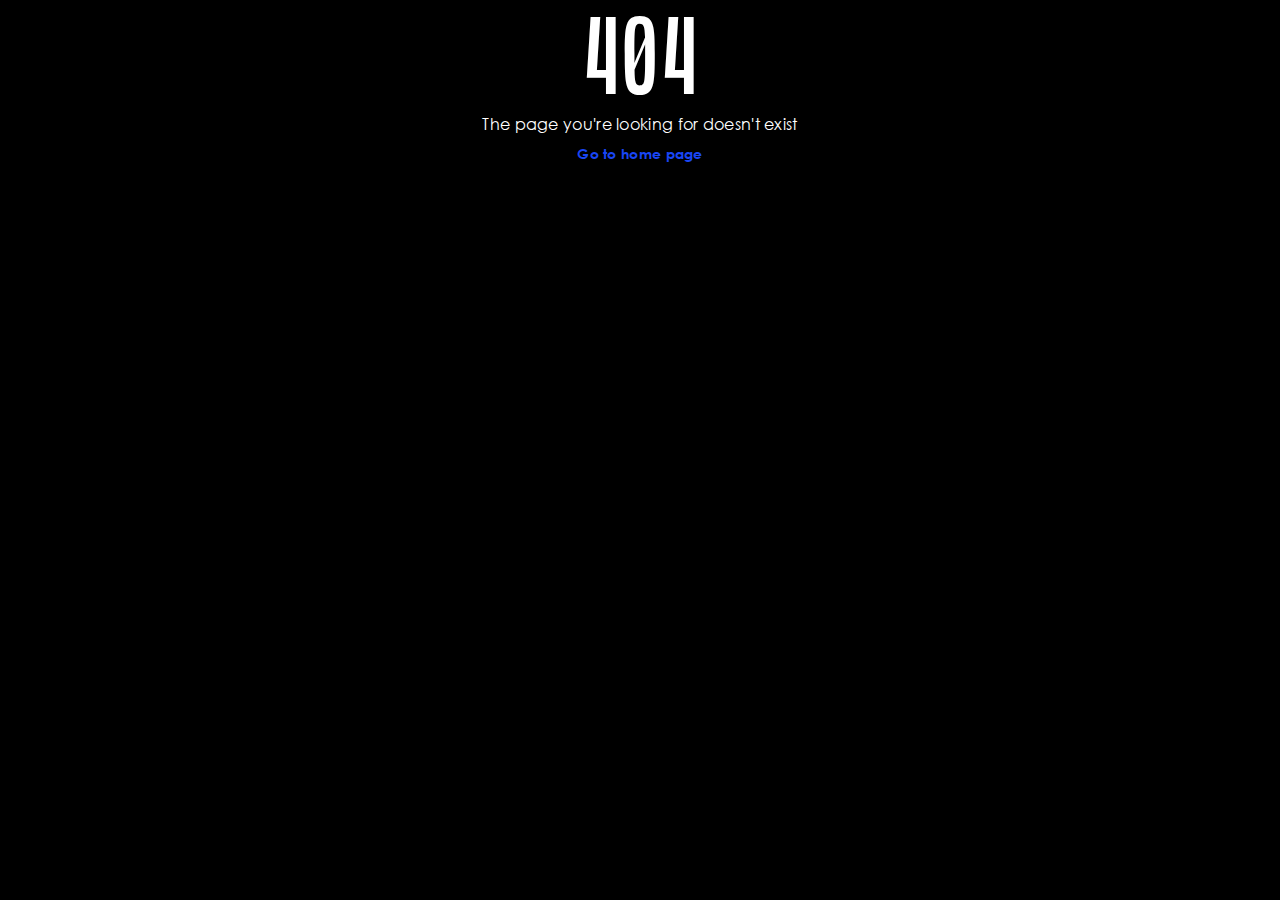
<file: index.html>
<!doctype html><html lang="en"><head><meta charset="utf-8"/><link rel="stylesheet" href="https://fonts.googleapis.com/css?family=Roboto:300,400,500,700&display=swap"/><link rel="icon" type="image/x-icon" href="/favicon/favicon.ico"/><link rel="icon" type="image/svg+xml" href="/favicon/favicon.svg"/><meta name="viewport" content="width=device-width,initial-scale=1"/><meta name="theme-color" content="#000000"/><meta name="description" content="Impact Report - Guitars Over Guns"/><link rel="apple-touch-icon" href="/favicon/apple-touch-icon.png"/><link rel="manifest" href="/manifest.json"/><link rel="stylesheet" href="https://cdnjs.cloudflare.com/ajax/libs/font-awesome/6.5.1/css/all.min.css" integrity="sha512-DTOQO9RWCH3ppGqcWaEA1BIZOC6xxalwEsw9c2QQeAIftl+Vegovlnee1c9QX4TctnWMn13TZye+giMm8e2LwA==" crossorigin="anonymous" referrerpolicy="no-referrer"/><title>Impact Report - Guitars Over Guns</title><script defer="defer" src="/static/js/main.e7eb63f8.js"></script><link href="/static/css/main.c7e453e3.css" rel="stylesheet"></head><body><noscript>You need to enable JavaScript to run this app.</noscript><div id="root"></div></body></html>
</file>
<file: static/css/main.c7e453e3.css>
.leaflet-image-layer,.leaflet-layer,.leaflet-marker-icon,.leaflet-marker-shadow,.leaflet-pane,.leaflet-pane>canvas,.leaflet-pane>svg,.leaflet-tile,.leaflet-tile-container,.leaflet-zoom-box{left:0;position:absolute;top:0}.leaflet-container{overflow:hidden}.leaflet-marker-icon,.leaflet-marker-shadow,.leaflet-tile{-webkit-user-drag:none;-webkit-user-select:none;-moz-user-select:none;user-select:none}.leaflet-tile::-moz-selection{background:transparent}.leaflet-tile::selection{background:transparent}.leaflet-safari .leaflet-tile{image-rendering:-webkit-optimize-contrast}.leaflet-safari .leaflet-tile-container{height:1600px;-webkit-transform-origin:0 0;width:1600px}.leaflet-marker-icon,.leaflet-marker-shadow{display:block}.leaflet-container .leaflet-overlay-pane svg{max-height:none!important;max-width:none!important}.leaflet-container .leaflet-marker-pane img,.leaflet-container .leaflet-shadow-pane img,.leaflet-container .leaflet-tile,.leaflet-container .leaflet-tile-pane img,.leaflet-container img.leaflet-image-layer{max-height:none!important;max-width:none!important;padding:0;width:auto}.leaflet-container img.leaflet-tile{mix-blend-mode:plus-lighter}.leaflet-container.leaflet-touch-zoom{touch-action:pan-x pan-y}.leaflet-container.leaflet-touch-drag{touch-action:none;touch-action:pinch-zoom}.leaflet-container.leaflet-touch-drag.leaflet-touch-zoom{touch-action:none}.leaflet-container{-webkit-tap-highlight-color:transparent}.leaflet-container a{-webkit-tap-highlight-color:rgba(51,181,229,.4)}.leaflet-tile{filter:inherit;visibility:hidden}.leaflet-tile-loaded{visibility:inherit}.leaflet-zoom-box{box-sizing:border-box;height:0;width:0;z-index:800}.leaflet-overlay-pane svg{-moz-user-select:none}.leaflet-pane{z-index:400}.leaflet-tile-pane{z-index:200}.leaflet-overlay-pane{z-index:400}.leaflet-shadow-pane{z-index:500}.leaflet-marker-pane{z-index:600}.leaflet-tooltip-pane{z-index:650}.leaflet-popup-pane{z-index:700}.leaflet-map-pane canvas{z-index:100}.leaflet-map-pane svg{z-index:200}.leaflet-vml-shape{height:1px;width:1px}.lvml{behavior:url(#default#VML);display:inline-block;position:absolute}.leaflet-control{pointer-events:visiblePainted;pointer-events:auto;position:relative;z-index:800}.leaflet-bottom,.leaflet-top{pointer-events:none;position:absolute;z-index:1000}.leaflet-top{top:0}.leaflet-right{right:0}.leaflet-bottom{bottom:0}.leaflet-left{left:0}.leaflet-control{clear:both;float:left}.leaflet-right .leaflet-control{float:right}.leaflet-top .leaflet-control{margin-top:10px}.leaflet-bottom .leaflet-control{margin-bottom:10px}.leaflet-left .leaflet-control{margin-left:10px}.leaflet-right .leaflet-control{margin-right:10px}.leaflet-fade-anim .leaflet-popup{opacity:0;transition:opacity .2s linear}.leaflet-fade-anim .leaflet-map-pane .leaflet-popup{opacity:1}.leaflet-zoom-animated{transform-origin:0 0}svg.leaflet-zoom-animated{will-change:transform}.leaflet-zoom-anim .leaflet-zoom-animated{transition:transform .25s cubic-bezier(0,0,.25,1)}.leaflet-pan-anim .leaflet-tile,.leaflet-zoom-anim .leaflet-tile{transition:none}.leaflet-zoom-anim .leaflet-zoom-hide{visibility:hidden}.leaflet-interactive{cursor:pointer}.leaflet-grab{cursor:grab}.leaflet-crosshair,.leaflet-crosshair .leaflet-interactive{cursor:crosshair}.leaflet-control,.leaflet-popup-pane{cursor:auto}.leaflet-dragging .leaflet-grab,.leaflet-dragging .leaflet-grab .leaflet-interactive,.leaflet-dragging .leaflet-marker-draggable{cursor:move;cursor:grabbing}.leaflet-image-layer,.leaflet-marker-icon,.leaflet-marker-shadow,.leaflet-pane>svg path,.leaflet-tile-container{pointer-events:none}.leaflet-image-layer.leaflet-interactive,.leaflet-marker-icon.leaflet-interactive,.leaflet-pane>svg path.leaflet-interactive,svg.leaflet-image-layer.leaflet-interactive path{pointer-events:visiblePainted;pointer-events:auto}.leaflet-container{background:#ddd;outline-offset:1px}.leaflet-container a{color:#0078a8}.leaflet-zoom-box{background:hsla(0,0%,100%,.5);border:2px dotted #38f}.leaflet-container{font-family:Helvetica Neue,Arial,Helvetica,sans-serif;font-size:12px;font-size:.75rem;line-height:1.5}.leaflet-bar{border-radius:4px;box-shadow:0 1px 5px rgba(0,0,0,.65)}.leaflet-bar a{background-color:#fff;border-bottom:1px solid #ccc;color:#000;display:block;height:26px;line-height:26px;text-align:center;text-decoration:none;width:26px}.leaflet-bar a,.leaflet-control-layers-toggle{background-position:50% 50%;background-repeat:no-repeat;display:block}.leaflet-bar a:focus,.leaflet-bar a:hover{background-color:#f4f4f4}.leaflet-bar a:first-child{border-top-left-radius:4px;border-top-right-radius:4px}.leaflet-bar a:last-child{border-bottom:none;border-bottom-left-radius:4px;border-bottom-right-radius:4px}.leaflet-bar a.leaflet-disabled{background-color:#f4f4f4;color:#bbb;cursor:default}.leaflet-touch .leaflet-bar a{height:30px;line-height:30px;width:30px}.leaflet-touch .leaflet-bar a:first-child{border-top-left-radius:2px;border-top-right-radius:2px}.leaflet-touch .leaflet-bar a:last-child{border-bottom-left-radius:2px;border-bottom-right-radius:2px}.leaflet-control-zoom-in,.leaflet-control-zoom-out{font:700 18px Lucida Console,Monaco,monospace;text-indent:1px}.leaflet-touch .leaflet-control-zoom-in,.leaflet-touch .leaflet-control-zoom-out{font-size:22px}.leaflet-control-layers{background:#fff;border-radius:5px;box-shadow:0 1px 5px rgba(0,0,0,.4)}.leaflet-control-layers-toggle{background-image:url([data-uri]);height:36px;width:36px}.leaflet-retina .leaflet-control-layers-toggle{background-image:url([data-uri]);background-size:26px 26px}.leaflet-touch .leaflet-control-layers-toggle{height:44px;width:44px}.leaflet-control-layers .leaflet-control-layers-list,.leaflet-control-layers-expanded .leaflet-control-layers-toggle{display:none}.leaflet-control-layers-expanded .leaflet-control-layers-list{display:block;position:relative}.leaflet-control-layers-expanded{background:#fff;color:#333;padding:6px 10px 6px 6px}.leaflet-control-layers-scrollbar{overflow-x:hidden;overflow-y:scroll;padding-right:5px}.leaflet-control-layers-selector{margin-top:2px;position:relative;top:1px}.leaflet-control-layers label{display:block;font-size:13px;font-size:1.08333em}.leaflet-control-layers-separator{border-top:1px solid #ddd;height:0;margin:5px -10px 5px -6px}.leaflet-default-icon-path{background-image:url([data-uri])}.leaflet-container .leaflet-control-attribution{background:#fff;background:hsla(0,0%,100%,.8);margin:0}.leaflet-control-attribution,.leaflet-control-scale-line{color:#333;line-height:1.4;padding:0 5px}.leaflet-control-attribution a{text-decoration:none}.leaflet-control-attribution a:focus,.leaflet-control-attribution a:hover{text-decoration:underline}.leaflet-attribution-flag{display:inline!important;height:.6669em;vertical-align:baseline!important;width:1em}.leaflet-left .leaflet-control-scale{margin-left:5px}.leaflet-bottom .leaflet-control-scale{margin-bottom:5px}.leaflet-control-scale-line{background:hsla(0,0%,100%,.8);border:2px solid #777;border-top:none;box-sizing:border-box;line-height:1.1;padding:2px 5px 1px;text-shadow:1px 1px #fff;white-space:nowrap}.leaflet-control-scale-line:not(:first-child){border-bottom:none;border-top:2px solid #777;margin-top:-2px}.leaflet-control-scale-line:not(:first-child):not(:last-child){border-bottom:2px solid #777}.leaflet-touch .leaflet-bar,.leaflet-touch .leaflet-control-attribution,.leaflet-touch .leaflet-control-layers{box-shadow:none}.leaflet-touch .leaflet-bar,.leaflet-touch .leaflet-control-layers{background-clip:padding-box;border:2px solid rgba(0,0,0,.2)}.leaflet-popup{margin-bottom:20px;position:absolute;text-align:center}.leaflet-popup-content-wrapper{border-radius:12px;padding:1px;text-align:left}.leaflet-popup-content{font-size:13px;font-size:1.08333em;line-height:1.3;margin:13px 24px 13px 20px;min-height:1px}.leaflet-popup-content p{margin:1.3em 0}.leaflet-popup-tip-container{height:20px;left:50%;margin-left:-20px;margin-top:-1px;overflow:hidden;pointer-events:none;position:absolute;width:40px}.leaflet-popup-tip{height:17px;margin:-10px auto 0;padding:1px;pointer-events:auto;transform:rotate(45deg);width:17px}.leaflet-popup-content-wrapper,.leaflet-popup-tip{background:#fff;box-shadow:0 3px 14px rgba(0,0,0,.4);color:#333}.leaflet-container a.leaflet-popup-close-button{background:transparent;border:none;color:#757575;font:16px/24px Tahoma,Verdana,sans-serif;height:24px;position:absolute;right:0;text-align:center;text-decoration:none;top:0;width:24px}.leaflet-container a.leaflet-popup-close-button:focus,.leaflet-container a.leaflet-popup-close-button:hover{color:#585858}.leaflet-popup-scrolled{overflow:auto}.leaflet-oldie .leaflet-popup-content-wrapper{-ms-zoom:1}.leaflet-oldie .leaflet-popup-tip{-ms-filter:"progid:DXImageTransform.Microsoft.Matrix(M11=0.70710678, M12=0.70710678, M21=-0.70710678, M22=0.70710678)";filter:progid:DXImageTransform.Microsoft.Matrix(M11=0.70710678,M12=0.70710678,M21=-0.70710678,M22=0.70710678);margin:0 auto;width:24px}.leaflet-oldie .leaflet-control-layers,.leaflet-oldie .leaflet-control-zoom,.leaflet-oldie .leaflet-popup-content-wrapper,.leaflet-oldie .leaflet-popup-tip{border:1px solid #999}.leaflet-div-icon{background:#fff;border:1px solid #666}.leaflet-tooltip{background-color:#fff;border:1px solid #fff;border-radius:3px;box-shadow:0 1px 3px rgba(0,0,0,.4);color:#222;padding:6px;pointer-events:none;position:absolute;-webkit-user-select:none;-moz-user-select:none;user-select:none}.leaflet-tooltip.leaflet-interactive{cursor:pointer;pointer-events:auto}.leaflet-tooltip-bottom:before,.leaflet-tooltip-left:before,.leaflet-tooltip-right:before,.leaflet-tooltip-top:before{background:transparent;border:6px solid transparent;content:"";pointer-events:none;position:absolute}.leaflet-tooltip-bottom{margin-top:6px}.leaflet-tooltip-top{margin-top:-6px}.leaflet-tooltip-bottom:before,.leaflet-tooltip-top:before{left:50%;margin-left:-6px}.leaflet-tooltip-top:before{border-top-color:#fff;bottom:0;margin-bottom:-12px}.leaflet-tooltip-bottom:before{border-bottom-color:#fff;margin-left:-6px;margin-top:-12px;top:0}.leaflet-tooltip-left{margin-left:-6px}.leaflet-tooltip-right{margin-left:6px}.leaflet-tooltip-left:before,.leaflet-tooltip-right:before{margin-top:-6px;top:50%}.leaflet-tooltip-left:before{border-left-color:#fff;margin-right:-12px;right:0}.leaflet-tooltip-right:before{border-right-color:#fff;left:0;margin-left:-12px}@media print{.leaflet-control{-webkit-print-color-adjust:exact;print-color-adjust:exact}}:root{--spotify-black:#171717;--spotify-dark-gray:#172a3a;--spotify-gray:#2e5987;--spotify-light-gray:#657788;--spotify-green:#8ddda6;--spotify-neon-green:#1946f5;--spotify-blue:#1946f5;--spotify-purple:#68369a;--spotify-orange:#e9bb4d;--font-main:"Airwaves","Century Gothic","Arial",sans-serif;--font-body:"Century Gothic","Arial",sans-serif;--transition-standard:all 0.3s ease;--radius-md:12px;--radius-lg:16px;--shadow-1:0 6px 16px rgba(0,0,0,.25);--shadow-2:0 10px 30px rgba(0,0,0,.35)}*,:after,:before{box-sizing:border-box}body{-webkit-font-smoothing:antialiased;background-color:#171717;background-color:var(--spotify-black);color:#fff;font-family:Airwaves,Century Gothic,Arial,sans-serif;font-family:var(--font-main);margin:0;overflow-x:hidden;padding:0;position:relative}html{scroll-behavior:smooth;scroll-padding-bottom:90px;scroll-padding-top:80px}[role=button]:focus-visible,a:focus-visible,button:focus-visible{border-radius:6px;outline:2px solid #1946f5;outline:2px solid var(--spotify-blue);outline-offset:2px}.impact-report{background:linear-gradient(180deg,#111,#171717 20%);background:linear-gradient(to bottom,#111,var(--spotify-black) 20%);max-width:100%;min-height:100vh;overflow-x:hidden;padding:0 0 90px}.impact-report,section{margin:0;position:relative}section{padding:80px max(5vw,20px);scroll-margin-top:80px}section h2{display:inline-block;font-size:2.5rem;font-weight:700;letter-spacing:-.04em;margin-bottom:40px;position:relative}section h2:after{background-color:#8ddda6;background-color:var(--spotify-green);bottom:-10px;content:"";height:4px;left:0;position:absolute;transition:all .3s ease;transition:var(--transition-standard);width:40px}section:hover h2:after{width:100%}.hero-section{background:linear-gradient(180deg,#68369a,#171717);background:linear-gradient(to bottom,#68369a,var(--spotify-black));overflow:hidden;position:relative;text-align:left}.hero-section:before{background:radial-gradient(circle at 10% 50%,rgba(25,70,245,.2),transparent 60%);content:"";height:100%;left:0;position:absolute;top:0;width:100%;z-index:0}.title-wrapper{filter:drop-shadow(0 4px 12px rgba(0,0,0,.5))}.hero-section h1,.title-wrapper{display:inline-block;position:relative}.hero-section h1{-webkit-text-fill-color:transparent;background:linear-gradient(90deg,#fff,#1946f5 70%);background:linear-gradient(90deg,#fff,var(--spotify-neon-green) 70%);-webkit-background-clip:text;background-clip:text;color:transparent;font-size:clamp(3rem,8vw,6rem);font-weight:800;letter-spacing:-.05em;line-height:.9;margin-bottom:10px;z-index:1}.hero-section h2{color:#657788;color:var(--spotify-light-gray);font-size:2rem;font-weight:600;margin-top:0;position:relative;z-index:1}.mission-section{background-color:#172a3a;background-color:var(--spotify-dark-gray);border-radius:8px;box-shadow:0 8px 24px rgba(0,0,0,.3);margin:20px max(5vw,20px);transition:all .3s ease;transition:var(--transition-standard)}.mission-section:hover{box-shadow:0 12px 28px rgba(0,0,0,.4);transform:translateY(-5px)}.mission-section p{color:hsla(0,0%,100%,.85);font-size:1.2rem;line-height:1.7;margin-bottom:40px;max-width:800px}.stats-container{grid-gap:30px;display:grid;gap:30px;grid-template-columns:repeat(auto-fit,minmax(200px,1fr));margin:60px 0 20px}.stat-item{background-color:#2e5987;background-color:var(--spotify-gray);border-radius:12px;overflow:hidden;padding:30px 20px;position:relative;text-align:center}.stat-item,.stat-item:before{transition:all .3s ease;transition:var(--transition-standard)}.stat-item:before{background-color:#8ddda6;background-color:var(--spotify-green);content:"";height:100%;left:0;position:absolute;top:0;width:4px}.stat-item:nth-child(2):before{background-color:#1946f5;background-color:var(--spotify-blue)}.stat-item:nth-child(3):before{background-color:#68369a;background-color:var(--spotify-purple)}.stat-item:hover{background-color:#303030;transform:translateY(-5px) scale(1.02)}.stat-item:hover:before{opacity:.1;width:100%}.stat-item h3{-webkit-text-fill-color:transparent;background:linear-gradient(45deg,#fff,#1946f5);background:linear-gradient(45deg,#fff,var(--spotify-neon-green));background-clip:text;-webkit-background-clip:text;font-size:3.5rem;font-weight:700;margin-bottom:10px;position:relative;z-index:1}.stat-item:nth-child(2) h3{-webkit-text-fill-color:transparent;background:linear-gradient(45deg,#fff,#1946f5);background:linear-gradient(45deg,#fff,var(--spotify-blue));background-clip:text;-webkit-background-clip:text}.stat-item:nth-child(3) h3{-webkit-text-fill-color:transparent;background:linear-gradient(45deg,#fff,#68369a);background:linear-gradient(45deg,#fff,var(--spotify-purple));background-clip:text;-webkit-background-clip:text}.stat-item p{color:hsla(0,0%,100%,.85);font-size:1rem;font-weight:600;margin:0;position:relative;z-index:1}.impact-section{background-color:#171717;background-color:var(--spotify-black);overflow:hidden;padding-top:3rem!important;position:relative}.impact-section:after{background:radial-gradient(circle,rgba(29,185,84,.08),transparent 70%);bottom:-10%;content:"";height:70%;position:absolute;right:-10%;width:50%;z-index:0}.impact-stats{grid-gap:30px;display:grid;gap:30px;grid-template-columns:repeat(auto-fit,minmax(280px,1fr));position:relative;z-index:1}.impact-stat{background-color:#172a3a;background-color:var(--spotify-dark-gray);border-radius:16px;box-shadow:0 8px 16px rgba(0,0,0,.2);overflow:hidden;padding:40px 30px;position:relative;text-align:left;transition:all .3s ease;transition:var(--transition-standard)}.impact-stat:before{background:linear-gradient(90deg,#8ddda6,transparent);background:linear-gradient(90deg,var(--spotify-green),transparent);content:"";height:6px;left:0;opacity:.8;position:absolute;top:0;width:100%}.impact-stat:nth-child(2):before{background:linear-gradient(90deg,#1946f5,transparent);background:linear-gradient(90deg,var(--spotify-blue),transparent)}.impact-stat:nth-child(3):before{background:linear-gradient(90deg,#68369a,transparent);background:linear-gradient(90deg,var(--spotify-purple),transparent)}.impact-stat:hover{background-color:#2a2a2a;box-shadow:0 16px 32px rgba(0,0,0,.3);transform:translateY(-8px)}.impact-stat h3{-webkit-text-fill-color:transparent;background:linear-gradient(45deg,#fff 30%,#8ddda6);background:linear-gradient(45deg,#fff 30%,var(--spotify-green));background-clip:text;-webkit-background-clip:text;font-size:4rem;margin-bottom:16px}.impact-stat:nth-child(2) h3{-webkit-text-fill-color:transparent;background:linear-gradient(45deg,#fff 30%,#1946f5);background:linear-gradient(45deg,#fff 30%,var(--spotify-blue));background-clip:text;-webkit-background-clip:text}.impact-stat:nth-child(3) h3{-webkit-text-fill-color:transparent;background:linear-gradient(45deg,#fff 30%,#68369a);background:linear-gradient(45deg,#fff 30%,var(--spotify-purple));background-clip:text;-webkit-background-clip:text}.impact-stat p{color:hsla(0,0%,100%,.85);font-size:1.08rem;line-height:1.6;margin:0}.programs-section{background-color:#171717;background-color:var(--spotify-black);position:relative}.program-list{grid-gap:24px;display:grid;gap:24px;grid-template-columns:repeat(auto-fit,minmax(280px,1fr));margin-top:40px}.program-item{background-color:#172a3a;background-color:var(--spotify-dark-gray);border:1px solid transparent;border-radius:12px;box-shadow:0 6px 16px rgba(0,0,0,.2);display:flex;flex-direction:column;overflow:hidden;padding:30px;position:relative}.program-item,.program-item:before{transition:all .3s ease;transition:var(--transition-standard)}.program-item:before{background-color:#8ddda6;background-color:var(--spotify-green);border-radius:50%;bottom:-40px;content:"";height:80px;opacity:.1;position:absolute;right:-40px;width:80px}.program-item:nth-child(2):before{background-color:#1946f5;background-color:var(--spotify-blue)}.program-item:nth-child(3):before{background-color:#68369a;background-color:var(--spotify-purple)}.program-item:hover{background-color:#2a2a2a;border-color:hsla(0,0%,100%,.1);transform:translateY(-8px)}.program-item:hover:before{opacity:.05;transform:scale(3)}.program-item h3{font-size:1.5rem;font-weight:700;margin-bottom:15px;position:relative}.program-item p{color:#657788;color:var(--spotify-light-gray);font-size:1rem;line-height:1.5;margin:0}.locations-section{background-color:#172a3a;background-color:var(--spotify-dark-gray);border-radius:8px;box-shadow:0 8px 24px rgba(0,0,0,.3);margin:20px max(5vw,20px);padding:60px max(5vw,40px)}.locations-grid{grid-gap:20px;display:grid;gap:20px;grid-template-columns:repeat(auto-fit,minmax(200px,1fr));margin-top:40px}.location{-webkit-backdrop-filter:blur(5px);backdrop-filter:blur(5px);background-color:hsla(0,0%,100%,.03);border:1px solid hsla(0,0%,100%,.05);border-radius:12px;font-size:1.1rem;font-weight:600;padding:25px 20px;text-align:center}.location,.location:after{transition:all .3s ease;transition:var(--transition-standard)}.location:after{background:linear-gradient(90deg,#8ddda6,transparent);background:linear-gradient(90deg,var(--spotify-green),transparent);bottom:0;content:"";height:3px;left:0;position:absolute;width:0}.location:nth-child(2):after{background:linear-gradient(90deg,#1946f5,transparent);background:linear-gradient(90deg,var(--spotify-blue),transparent)}.location:nth-child(3):after{background:linear-gradient(90deg,#68369a,transparent);background:linear-gradient(90deg,var(--spotify-purple),transparent)}.location:nth-child(4):after{background:linear-gradient(90deg,#e9bb4d,transparent);background:linear-gradient(90deg,var(--spotify-orange),transparent)}.location:hover{background-color:hsla(0,0%,100%,.07);transform:translateY(-5px)}.location:hover:after{width:100%}@media (max-width:768px){section{padding:60px 20px}.hero-section{padding:100px 20px 60px}.hero-section h1{font-size:3rem}.hero-section h2{font-size:1.5rem}.impact-stat h3,.stat-item h3{font-size:2.5rem}.locations-section,.mission-section{margin:20px}}@media (max-width:480px){section{padding:44px 16px}section h2{font-size:2rem}}@media (prefers-reduced-motion:reduce){html{scroll-behavior:auto}*,:after,:before{animation:none!important;transition:none!important}}.fade-in{animation:fadeIn .8s ease forwards}.slide-up{animation:slideUp .8s ease forwards}@keyframes fadeIn{0%{opacity:0}to{opacity:1}}@keyframes slideUp{0%{opacity:0;transform:translateY(30px)}to{opacity:1;transform:translateY(0)}}.section-header{align-items:center;display:flex;flex-wrap:wrap;justify-content:space-between;margin-bottom:40px}.spotify-button{align-items:center;border:none;border-radius:500px;cursor:pointer;display:inline-flex;font-size:16px;font-weight:700;justify-content:center;letter-spacing:.02em;margin-right:12px;padding:14px 32px;transition:all .3s ease;transition:var(--transition-standard)}.spotify-button.primary{background-color:#8ddda6;background-color:var(--spotify-green);color:#000}.spotify-button.primary:hover{background-color:#1946f5;background-color:var(--spotify-neon-green);transform:scale(1.05)}.spotify-button.secondary{-webkit-backdrop-filter:blur(10px);backdrop-filter:blur(10px);background-color:hsla(0,0%,100%,.1);color:#fff}.spotify-button.secondary:hover{background-color:hsla(0,0%,100%,.2);transform:scale(1.05)}.spotify-button.outlined{background-color:transparent;border:1px solid hsla(0,0%,100%,.3);color:#fff;padding:12px 28px}.spotify-button.outlined:hover{border-color:#fff;transform:scale(1.05)}.spotify-button .icon{font-size:14px;margin-right:10px}.hero-section .content-wrapper{max-width:800px;position:relative;z-index:1}.hero-cta{display:flex;flex-wrap:wrap;margin-top:40px}.hero-visual{bottom:10%;height:200px;opacity:.7;position:absolute;right:5%;width:300px}.sound-wave{align-items:center;display:flex;height:100%;justify-content:space-between;width:100%}.wave-bar{animation:soundWave 1.5s ease-in-out infinite;background-color:#8ddda6;background-color:var(--spotify-green);border-radius:6px;height:80%;opacity:.8;width:3px}@keyframes soundWave{0%,to{transform:scaleY(.5)}50%{transform:scaleY(1)}}.spotify-badge{align-items:center;background-color:hsla(0,0%,100%,.1);border-radius:20px;display:inline-flex;font-size:14px;font-weight:600;padding:8px 16px}.badge-icon{font-size:16px;margin-right:8px}.mission-text{color:#657788;color:var(--spotify-light-gray);font-size:1.2rem;line-height:1.6;margin-bottom:40px;max-width:800px}.equalizer-icon{align-items:flex-end;display:flex;gap:3px;height:30px;justify-content:center;margin-top:15px}.equalizer-bar{animation:equalizerAnimation ease-in-out infinite;background-color:#8ddda6;background-color:var(--spotify-green);border-radius:2px;width:4px}@keyframes equalizerAnimation{0%,to{transform:scaleY(.2)}50%{transform:scaleY(1)}}.stat-content{position:relative;z-index:2}.listen-now{align-items:center;background-color:hsla(0,0%,100%,.08);border-radius:4px;cursor:pointer;display:inline-flex;margin-top:50px;padding:10px 20px;transition:all .3s ease;transition:var(--transition-standard)}.listen-now:hover{background-color:hsla(0,0%,100%,.12);transform:translateY(-2px)}.listen-icon{color:#8ddda6;color:var(--spotify-green);margin-right:10px}.spotify-now-playing{align-items:center;background-color:rgba(29,185,84,.1);border-radius:4px;display:inline-flex;font-size:14px;font-weight:500;padding:6px 12px}.pulse{display:inline-block;height:8px;margin-right:8px;position:relative;width:8px}.pulse,.pulse:before{background-color:#8ddda6;background-color:var(--spotify-green);border-radius:50%}.pulse:before{animation:pulse 2s infinite;content:"";height:100%;left:0;opacity:.5;position:absolute;top:0;width:100%}@keyframes pulse{0%{opacity:.5;transform:scale(1)}50%{opacity:0;transform:scale(2.5)}to{opacity:0;transform:scale(1)}}.progress-ring{height:120px;margin:0 auto 20px;position:relative;width:120px}.progress-ring svg{height:100%;transform:rotate(-90deg);width:100%}.progress-ring-circle-bg{fill:none;stroke:hsla(0,0%,100%,.1)}.progress-ring-circle{fill:none}.progress-ring h3{-webkit-text-fill-color:#fff;background:none;font-size:2.8rem;font-weight:700;left:50%;margin:0;position:absolute;top:50%;transform:translate(-50%,-50%)}.stat-highlight{background:linear-gradient(0deg,rgba(29,185,84,.1),transparent);border-radius:0 0 16px 16px;bottom:0;height:40%;left:0;position:absolute;transform-origin:bottom;transition:all .5s ease;width:100%;z-index:0}.playlist-filter{display:flex;gap:10px}.filter-item{background-color:hsla(0,0%,100%,.07);border-radius:20px;cursor:pointer;font-size:14px;padding:8px 16px;transition:all .3s ease;transition:var(--transition-standard)}.filter-item.active,.filter-item:hover{background-color:hsla(0,0%,100%,.15)}.filter-item.active{color:#8ddda6;color:var(--spotify-green)}.program-icon{border-radius:8px;font-size:24px;height:48px;margin-bottom:15px;width:48px}.program-icon,.program-play-button{align-items:center;display:flex;justify-content:center;transition:all .3s ease;transition:var(--transition-standard)}.program-play-button{background-color:#8ddda6;background-color:var(--spotify-green);border-radius:50%;bottom:20px;box-shadow:0 10px 15px rgba(29,185,84,.3);cursor:pointer;height:40px;opacity:0;position:absolute;right:20px;transform:translateY(10px);visibility:hidden;width:40px}.program-play-button.visible{opacity:1;transform:translateY(0);visibility:visible}.program-play-button:hover{background-color:#1946f5;background-color:var(--spotify-neon-green);transform:scale(1.1)}.program-number{color:hsla(0,0%,100%,.4);font-size:.9rem;font-weight:500;position:absolute;right:20px;top:20px}.spotify-like-footer{align-items:center;background-color:hsla(0,0%,100%,.03);border-radius:8px;display:flex;justify-content:space-between;margin-top:60px;padding:20px}.footer-text{font-size:1.2rem;font-weight:700}.footer-text span{color:#657788;color:var(--spotify-light-gray);font-weight:400}.spotify-devices{align-items:center;background-color:hsla(0,0%,100%,.08);border-radius:4px;display:inline-flex;font-size:14px;padding:6px 12px}.device-icon{margin-right:8px}.location{display:flex;flex-direction:column;justify-content:center;min-height:180px;overflow:hidden;position:relative}.location-background{height:100%;left:0;position:absolute;top:0;transition:all .3s ease;transition:var(--transition-standard);width:100%}.location-content{align-items:center;display:flex;flex-direction:column;padding:20px;position:relative;z-index:2}.location-image{font-size:32px;margin-bottom:16px;opacity:.8;transition:all .3s ease;transition:var(--transition-standard)}.location:hover .location-image{transform:scale(1.2)}.location-name{font-size:18px;font-weight:700;margin-bottom:6px}.location-year{color:#657788;color:var(--spotify-light-gray);font-size:14px}.location-action{margin-top:20px;opacity:0;transform:translateY(10px);transition:all .3s ease;transition:var(--transition-standard)}.location-action.visible{opacity:1;transform:translateY(0)}.location-button{background-color:#fff;border:none;border-radius:500px;color:#000;cursor:pointer;font-size:14px;font-weight:700;padding:8px 16px;transition:all .3s ease;transition:var(--transition-standard)}.location-button:hover{transform:scale(1.05)}.location-badge{align-items:center;color:#657788;color:var(--spotify-light-gray);display:flex;font-size:12px;font-weight:600;left:15px;position:absolute;top:15px;z-index:2}.badge-dot{background-color:#657788;background-color:var(--spotify-light-gray);border-radius:50%;height:8px;margin-right:6px;width:8px}.spotify-map-link{align-items:center;color:#657788;color:var(--spotify-light-gray);cursor:pointer;display:flex;justify-content:center;margin-top:40px;transition:all .3s ease;transition:var(--transition-standard)}.spotify-map-link:hover{color:#fff}.spotify-map-link svg{fill:#8ddda6;fill:var(--spotify-green);margin-right:10px}@media (max-width:768px){.section-header{align-items:flex-start;flex-direction:column}.spotify-badge,.spotify-devices,.spotify-now-playing{margin-top:10px}.hero-cta{flex-direction:column;gap:12px}.spotify-button{margin-right:0;width:100%}.hero-visual{display:none}.progress-ring{height:100px;width:100px}.progress-ring h3{font-size:2.2rem}.spotify-like-footer{flex-direction:column;gap:20px;text-align:center}.playlist-filter{margin-top:15px;overflow-x:auto;padding-bottom:10px;width:100%}}@keyframes float{0%,to{transform:translateY(0)}50%{transform:translateY(-10px)}}.equalizer-bar:first-child{animation-duration:1s}.equalizer-bar:nth-child(2){animation-duration:1.6s}.equalizer-bar:nth-child(3){animation-duration:1.2s}.equalizer-bar:nth-child(4){animation-duration:.9s}.wave-bar:nth-child(odd){animation-delay:.3s}.spotify-gradient-background{background:radial-gradient(circle at center 30%,rgba(81,53,161,.15) 0,rgba(29,185,84,.05) 30%,hsla(0,0%,7%,0) 60%);height:100vh;left:0;pointer-events:none;position:fixed;right:0;top:0;z-index:-1}.spotify-footer{background-color:#171717;background-color:var(--spotify-black);border-top:1px solid hsla(0,0%,100%,.1);margin-top:80px;padding:60px max(5vw,20px) 30px}.footer-content{align-items:flex-start;display:flex;flex-wrap:wrap;justify-content:space-between;margin-bottom:40px}.footer-logo{-webkit-text-fill-color:transparent;background:linear-gradient(45deg,#fff,#8ddda6);background:linear-gradient(45deg,#fff,var(--spotify-green));background-clip:text;-webkit-background-clip:text;font-size:1.8rem;font-weight:700;margin-bottom:20px}.footer-links{display:flex;flex-wrap:wrap;gap:30px}.footer-link{color:#657788;color:var(--spotify-light-gray);font-weight:600;position:relative;text-decoration:none}.footer-link,.footer-link:after{transition:all .3s ease;transition:var(--transition-standard)}.footer-link:after{background-color:#8ddda6;background-color:var(--spotify-green);bottom:-6px;content:"";height:2px;left:0;position:absolute;width:0}.footer-link:hover{color:#fff}.footer-link:hover:after{width:100%}.footer-bottom{align-items:center;border-top:1px solid hsla(0,0%,100%,.05);display:flex;flex-wrap:wrap;gap:20px;justify-content:space-between;margin-top:30px;padding-top:20px}.social-icons{display:flex;gap:15px}.social-icons .icon{align-items:center;background-color:hsla(0,0%,100%,.08);border-radius:50%;cursor:pointer;display:flex;height:36px;justify-content:center;transition:all .3s ease;transition:var(--transition-standard);width:36px}.social-icons .icon:hover{background-color:#8ddda6;background-color:var(--spotify-green);transform:translateY(-3px)}.copyright{color:#657788;color:var(--spotify-light-gray);font-size:.9rem}.audio-waves{align-items:center;display:flex;gap:3px;height:30px}.audio-wave-bar{animation:audioWave 1.5s ease-in-out infinite;background-color:#8ddda6;background-color:var(--spotify-green);border-radius:3px;height:100%;width:3px}.audio-wave-bar:nth-child(2n){animation-delay:.2s;background-color:#1946f5;background-color:var(--spotify-blue)}.audio-wave-bar:nth-child(3n){animation-delay:.3s;background-color:#68369a;background-color:var(--spotify-purple)}.audio-wave-bar:nth-child(4n){animation-delay:.4s;background-color:#e9bb4d;background-color:var(--spotify-orange)}@keyframes audioWave{0%,to{transform:scaleY(.4)}50%{transform:scaleY(1)}}::-webkit-scrollbar{width:12px}::-webkit-scrollbar-track{background:#171717;background:var(--spotify-black)}::-webkit-scrollbar-thumb{background:#2e5987;background:var(--spotify-gray);border-radius:6px}::-webkit-scrollbar-thumb:hover{background:#3e3e3e}::selection{background-color:#8ddda6;background-color:var(--spotify-green);color:#fff}@media (max-width:768px){.footer-bottom,.footer-content{align-items:center;flex-direction:column;text-align:center}.footer-links{justify-content:center;margin-top:20px}}.hoverable{transition:all .3s ease;transition:var(--transition-standard)}.hoverable:hover{transform:scale(1.05)}.progress-container{background-color:#2e5987;background-color:var(--spotify-gray);height:4px;left:0;position:fixed;top:0;width:100%;z-index:1000}.progress-bar{background-color:#8ddda6;background-color:var(--spotify-green);height:100%;transition:width .3s ease}.spotify-loader{animation:spinner 1s linear infinite;border:3px solid hsla(0,0%,100%,.2);border-radius:50%;border-top:3px solid var(--spotify-green);height:30px;width:30px}@keyframes spinner{0%{transform:rotate(0deg)}to{transform:rotate(1turn)}}.spotify-header{align-items:center;-webkit-backdrop-filter:blur(10px);backdrop-filter:blur(10px);background-color:hsla(0,0%,7%,.3);box-shadow:0 2px 10px rgba(0,0,0,.2);display:flex;height:80px;justify-content:space-between;left:0;padding:16px 32px;position:fixed;right:0;top:0;transition:background-color .3s ease;z-index:1000}.spotify-header.scrolled{background-color:hsla(0,0%,7%,.8)}.header-left{align-items:center;display:flex;flex:0 0 auto;z-index:1001}.header-center{left:50%;position:absolute;text-align:center;top:50%;transform:translate(-50%,-50%);z-index:1000}.header-title{background:none;border:none;box-sizing:border-box;color:#fff;display:block;font-size:1.4rem;font-weight:700;letter-spacing:.02em;line-height:1.2;margin:0!important;padding:0!important;text-align:center;white-space:nowrap}.logo-container{margin-left:16px}.menu-button{align-items:center;background-color:#8ddda6;background-color:var(--spotify-green,#1db954);border:none;border-radius:50%;box-shadow:0 2px 8px rgba(0,0,0,.2);color:#fff;cursor:pointer;display:flex;flex-shrink:0;height:48px;justify-content:center;margin-right:16px;position:relative;transition:transform .2s ease,background-color .2s ease;width:48px}.menu-button:hover{background-color:#20c95c;transform:scale(1.05)}.pause-icon{align-items:center;display:flex;height:16px;justify-content:center;position:relative;width:16px}.pause-icon:after,.pause-icon:before{background-color:#fff;border-radius:2px;content:"";height:16px;position:absolute;transition:transform .3s ease;width:4px}.pause-icon:before{left:2px}.pause-icon:after{right:2px}.menu-button.active .pause-icon:before{left:6px;transform:rotate(45deg)}.menu-button.active .pause-icon:after{right:6px;transform:rotate(-45deg)}.spotify-icon-button{align-items:center;background-color:transparent;border:none;border-radius:50%;cursor:pointer;display:flex;height:32px;justify-content:center;margin-left:16px;transition:all .2s ease;width:32px}.spotify-icon-button:hover{background-color:hsla(0,0%,100%,.1);transform:scale(1.05)}.spotify-icon-button svg{fill:#657788;fill:var(--spotify-light-gray);transition:fill .2s ease}.spotify-icon-button:hover svg{fill:#fff}.side-nav{background-color:#171717;background-color:var(--spotify-black);bottom:0;left:0;overflow-y:auto;position:fixed;scrollbar-color:#2e5987 #171717;scrollbar-color:var(--spotify-gray) var(--spotify-black);scrollbar-width:thin;top:64px;transform:translateX(-100%);transition:transform .3s ease;width:240px;z-index:900}.side-nav.open{box-shadow:0 0 20px rgba(0,0,0,.5);transform:translateX(0)}.nav-content{padding:16px}.section-group h3{color:#657788;color:var(--spotify-light-gray);font-size:.9rem;font-weight:600;letter-spacing:.08em;margin:8px 24px 12px;text-transform:uppercase}.nav-item .section-icon{align-items:center;background-color:hsla(0,0%,100%,.06);border:1px solid hsla(0,0%,100%,.08);border-radius:8px;display:inline-flex;height:28px;justify-content:center;margin-right:12px;transition:background-color .2s ease,transform .2s ease,border-color .2s ease;width:28px}.nav-item:hover .section-icon{background-color:hsla(0,0%,100%,.12);border-color:hsla(0,0%,100%,.12);transform:scale(1.02)}.nav-item .section-icon svg{stroke:hsla(0,0%,100%,.95);fill:none;stroke-width:2px;height:16px;width:16px}.nav-section{border-bottom:1px solid hsla(0,0%,100%,.1);margin-bottom:24px;padding-bottom:16px}.nav-item{align-items:center;border-radius:4px;color:#657788;color:var(--spotify-light-gray);cursor:pointer;display:flex;font-size:14px;margin-bottom:6px;padding:10px 24px;position:relative;transition:color .2s ease}.nav-item:hover{background-color:hsla(0,0%,100%,.1);color:#fff}.nav-item.active{color:#fff;font-weight:600}.nav-icon{align-items:center;display:flex;justify-content:center;margin-right:16px}.nav-icon svg{fill:currentColor}.playlist-section h3{color:#657788;color:var(--spotify-light-gray);font-size:.9rem;font-weight:600;letter-spacing:.05em;margin:24px 16px 16px;text-transform:uppercase}.playlist-icon{background-color:#657788;background-color:var(--spotify-light-gray);border-radius:2px;height:24px;transition:all .2s ease;width:24px}.playlist-icon,.playlist-icon-inner{align-items:center;display:flex;justify-content:center}.playlist-icon-inner svg{fill:#171717;fill:var(--spotify-black)}.nav-item:hover .playlist-icon{background-color:#fff}.playlist-thumb{background:linear-gradient(135deg,#1946f5,#68369a);background:linear-gradient(135deg,var(--spotify-blue),var(--spotify-purple));border-radius:2px;margin-right:16px}.playlist-thumb.special{background:linear-gradient(135deg,#8ddda6,#1946f5);background:linear-gradient(135deg,var(--spotify-green),var(--spotify-blue))}.playlist-thumb svg{fill:hsla(0,0%,100%,.8)}.overlay{-webkit-backdrop-filter:blur(2px);backdrop-filter:blur(2px);background-color:rgba(0,0,0,.5);bottom:0;left:0;position:fixed;right:0;top:64px;z-index:800}body.has-spotify-header{padding-top:64px}@media (max-width:768px){.spotify-header{padding:16px}.header-title{font-size:1rem}.header-logo{height:24px}.side-nav{max-width:280px;width:75%}}@supports (content-visibility:auto){#contact,#curriculum,#financial,#flex,#footer,#impact,#impact-levels,#locations,#method,#music,#partners,#programs,#quote{contain:layout style paint;contain-intrinsic-size:1000px;content-visibility:auto}}.main-content{min-height:calc(100vh - 170px);overflow-x:hidden;padding-bottom:90px;padding-top:80px;position:relative;width:100%}.playlist-tracks{padding:0 16px}.playlist-track{color:#657788;color:var(--spotify-light-gray);position:relative;transition:all .2s ease}.playlist-track:hover{color:#fff}.track-number{margin-right:16px;text-align:right;width:20px}.track-details{flex:1 1}.track-title{font-weight:600;overflow:hidden;text-overflow:ellipsis;white-space:nowrap}.play-icon{background-color:#8ddda6;background-color:var(--spotify-green);border-radius:50%;display:flex;position:absolute;right:10px;transition:all .2s ease}.play-icon svg{fill:#000;margin-left:2px}.page-navigation{align-items:center;backdrop-filter:blur(10px);-webkit-backdrop-filter:blur(10px);background-color:hsla(0,0%,7%,.95);box-shadow:0 4px 12px rgba(0,0,0,.5);display:flex;height:64px;justify-content:center;left:0;position:fixed;right:0;top:0;transform:translateY(-100%);transition:transform .3s ease;z-index:998}.page-navigation.visible{transform:translateY(0)}.nav-tabs{display:flex;gap:32px}.nav-tab{border-radius:4px;color:#657788;color:var(--spotify-light-gray);cursor:pointer;font-size:14px;font-weight:600;letter-spacing:1.2px;padding:8px 12px;position:relative;text-transform:uppercase;transition:color .2s ease}.nav-tab:hover{background-color:hsla(0,0%,100%,.1);color:#fff}.nav-tab.active{color:#fff}.nav-tab.active:after{background-color:#8ddda6;background-color:var(--spotify-green);border-radius:3px;bottom:-4px;content:"";height:3px;left:0;position:absolute;right:0}.playlist-tracks{margin-top:24px;padding:0 24px}.playlist-track{align-items:center;border-radius:4px;cursor:pointer;display:flex;padding:8px 0;transition:background-color .2s ease}.playlist-track:hover{background-color:hsla(0,0%,100%,.1)}.playlist-track:hover .play-icon{opacity:1}.playlist-track:hover .track-number{display:none}.playlist-track:hover .play-icon{display:flex}.track-number{color:#657788;color:var(--spotify-light-gray);font-size:14px;text-align:center;width:24px}.track-details{flex-grow:1;padding:0 12px}.track-title{color:#fff;font-size:14px;margin-bottom:4px}.track-artist{color:#657788;color:var(--spotify-light-gray);font-size:12px}.play-icon{align-items:center;color:#fff;display:none;height:24px;justify-content:center;opacity:0;transition:opacity .2s ease;width:24px}.now-playing-bar{background-color:#181818;border-top:1px solid #282828;bottom:0;box-shadow:0 -4px 12px rgba(0,0,0,.5);display:flex;height:90px;left:0;padding:0 16px;position:fixed;right:0;z-index:999}.now-playing-center,.now-playing-left,.now-playing-right{align-items:center;display:flex;height:100%}.now-playing-left{min-width:180px;width:30%}.now-playing-center{flex-direction:column;justify-content:center;max-width:722px;width:40%}.now-playing-right{justify-content:flex-end;min-width:180px;width:30%}.now-playing-cover{align-items:center;background-color:#333;box-shadow:0 4px 8px rgba(0,0,0,.3);color:#8ddda6;color:var(--spotify-green);display:flex;font-size:24px;height:56px;justify-content:center;margin-right:14px;width:56px}.now-playing-info{display:flex;flex-direction:column}.now-playing-title{color:#fff;font-size:14px;font-weight:500;margin-bottom:4px}.now-playing-artist{color:#657788;color:var(--spotify-light-gray);font-size:11px}.playback-controls{gap:16px;margin-bottom:12px}.playback-button,.playback-controls{align-items:center;display:flex;justify-content:center}.playback-button{background-color:#fff;border:none;border-radius:50%;cursor:pointer;height:32px;transition:transform .2s ease;width:32px}.playback-button:hover{transform:scale(1.05)}.playback-button svg{fill:#000}.playback-progress{align-items:center;display:flex;gap:8px;width:100%}.progress-time{color:#657788;color:var(--spotify-light-gray);font-size:11px;min-width:40px}.progress-bar-container{background-color:#535353;border-radius:2px;cursor:pointer;flex-grow:1;height:4px;position:relative}.progress-bar-container:hover .progress-bar-fill{background-color:#8ddda6;background-color:var(--spotify-green)}.progress-bar-container:hover .progress-bar-handle{display:block}.progress-bar-fill{background-color:#b3b3b3;border-radius:2px;height:100%;left:0;position:absolute;top:0;transition:background-color .2s ease;width:30%}.progress-bar-handle{background-color:#fff;border-radius:50%;box-shadow:0 2px 4px rgba(0,0,0,.5);display:none;height:12px;left:30%;position:absolute;top:-4px;transform:translateX(-50%);width:12px}.volume-control{align-items:center;display:flex;gap:8px}.volume-icon{color:#657788;color:var(--spotify-light-gray)}.side-nav{box-shadow:0 8px 24px rgba(0,0,0,.5)}.nav-item .playlist-icon{align-items:center;background-color:#333;border-radius:2px;display:flex;height:24px;justify-content:center;width:24px}.nav-item .playlist-icon-inner{align-items:center;background:linear-gradient(135deg,#450af5,#c4efd9);border-radius:1px;display:flex;height:16px;justify-content:center;width:16px}.nav-item .playlist-icon-inner svg{fill:#fff}.playlist-thumb{align-items:center;background-color:#333;color:#fff;display:flex;height:24px;justify-content:center;margin-right:12px;width:24px}.playlist-thumb.special{background:linear-gradient(135deg,#450af5,#c4efd9)}.main-content{padding-top:64px}.hero-section{padding:120px max(5vw,20px) 80px}@media (max-width:768px){.now-playing-bar{height:60px}.now-playing-cover{font-size:16px;height:40px;width:40px}.now-playing-center{display:none}.now-playing-left,.now-playing-right{width:50%}}.fullpage-scroll-container{height:100vh;overflow-y:scroll;scroll-snap-type:y mandatory}.measure-impact-section{align-items:center;background:radial-gradient(circle at 30% 40%,#8ddda6 0,#77ddab 60%,#3ca97b 100%);border-radius:24px;color:#111;display:flex;flex-direction:column;height:auto;justify-content:center;margin:0;max-width:100vw;min-height:200px;overflow:hidden;transform:scale(.8);transform-origin:center center;transition:transform .7s cubic-bezier(.4,.2,.2,1),height .7s cubic-bezier(.4,.2,.2,1),min-height .7s cubic-bezier(.4,.2,.2,1),border-radius .7s cubic-bezier(.4,.2,.2,1);width:100vw}.measure-impact-section.expanded{border-radius:0;height:100vh;min-height:100vh;transform:scale(1)}.measurement-flex-row{align-items:flex-start;display:flex;flex-direction:row;gap:48px;justify-content:center;margin-bottom:2rem;width:100%}.measurement-col{background:hsla(0,0%,100%,.08);border-radius:16px;box-sizing:border-box;flex:1 1;max-width:400px;min-width:220px;padding:1.5rem 1rem}@media (max-width:900px){.measurement-flex-row{align-items:center;flex-direction:column;gap:24px}.measurement-col{max-width:90vw;width:100%}}.measure-impact-section h2,.measure-impact-section h3,.measure-impact-section h4,.measure-impact-section li,.measure-impact-section p{color:#111}.measure-impact-section h2,.measure-impact-section h3,.measure-impact-section h4{-webkit-text-fill-color:initial;background:none;-webkit-background-clip:initial;background-clip:border-box;background-clip:initial;color:#181818;text-shadow:0 2px 12px hsla(0,0%,71%,.25),0 1px 0 #b0b0b0}@font-face{font-display:swap;font-family:Airwaves;font-style:normal;font-weight:400;src:url(/static/media/Airwaves-Regular.875ffa2166b451037886.otf) format("opentype")}@font-face{font-display:swap;font-family:Century Gothic;font-style:normal;font-weight:400;src:url(/static/media/CenturyGothic-01.31e3572212ec4cad9b6f.ttf) format("truetype")}@font-face{font-display:swap;font-family:Century Gothic;font-style:normal;font-weight:700;src:url(/static/media/CenturyGothic-Bold-02.23890b15fa7a727820c8.ttf) format("truetype")}@font-face{font-display:swap;font-family:Century Gothic;font-style:italic;font-weight:400;src:url(/static/media/CenturyGothic-Italic-03.cab4022d83e32279ceda.ttf) format("truetype")}@font-face{font-display:swap;font-family:Century Gothic;font-style:italic;font-weight:700;src:url(/static/media/CenturyGothic-BoldItalic-04.71fd7bdcf4d20b37f7e5.ttf) format("truetype")}.custom-marker:hover,.custom-region-marker:hover{z-index:1000!important}.leaflet-default-icon-path{background-image:url(https://unpkg.com/leaflet@1.7.1/dist/images/marker-icon.png)}.leaflet-default-shadow-path{background-image:url(https://unpkg.com/leaflet@1.7.1/dist/images/marker-shadow.png)}.custom-popup .leaflet-popup-content-wrapper{background:rgba(26,26,30,.95);border-radius:8px;box-shadow:0 3px 15px rgba(0,0,0,.4);color:#fff}.custom-popup .leaflet-popup-tip{background:rgba(26,26,30,.95)}.leaflet-tooltip{background:rgba(26,26,30,.9);border:1px solid hsla(0,0%,100%,.1);border-radius:6px;box-shadow:0 2px 10px rgba(0,0,0,.4);color:#fff;font-size:14px;font-weight:700;padding:6px 12px;text-align:center;white-space:nowrap}.leaflet-tooltip:before{display:none}.leaflet-container .leaflet-tile{border:none!important;box-shadow:none!important;filter:none!important;outline:none!important}.leaflet-container img.leaflet-tile{image-rendering:auto}.leaflet-container{background:#121212}@font-face{font-family:HK-Grotesk;font-style:normal;font-weight:700;src:local("HK-Grotesk Bold"),local("KH-Grotesk-Bold"),url(/static/media/HKGrotesk-Bold.c164da0c8b51b1b3fbdc.woff2) format("woff2"),url(/static/media/HKGrotesk-Bold.dc1bc0fc8ab4e757f765.woff) format("woff")}@font-face{font-family:HK-Grotesk;font-style:normal;font-weight:500;src:local("HK-Grotesk SemiBold"),local("HK-Grotesk-SemiBold"),url(/static/media/HKGrotesk-SemiBold.4e9b0b498b276b2f2c89.woff2) format("woff2"),url(/static/media/HKGrotesk-SemiBold.2a5f0d250f487395c03c.woff) format("woff")}@font-face{font-family:HK-Grotesk;font-style:normal;font-weight:400;src:local("HK-Grotesk"),local("HK-Grotesk"),url(/static/media/HKGrotesk-Regular.24f8897e48415679153d.woff2) format("woff2"),url(/static/media/HKGrotesk-Regular.919498c704a94f397852.woff) format("woff")}@font-face{font-family:HK-Grotesk;font-style:normal;font-weight:300;src:local("HK-Grotesk Light"),local("HK-Grotesk-Light"),url(/static/media/HKGrotesk-Light.bb05d0c4bf0b717a332a.woff2) format("woff2"),url(/static/media/HKGrotesk-Light.406b82592488eda1f0e2.woff) format("woff")}
/*# sourceMappingURL=main.c7e453e3.css.map*/
</file>
